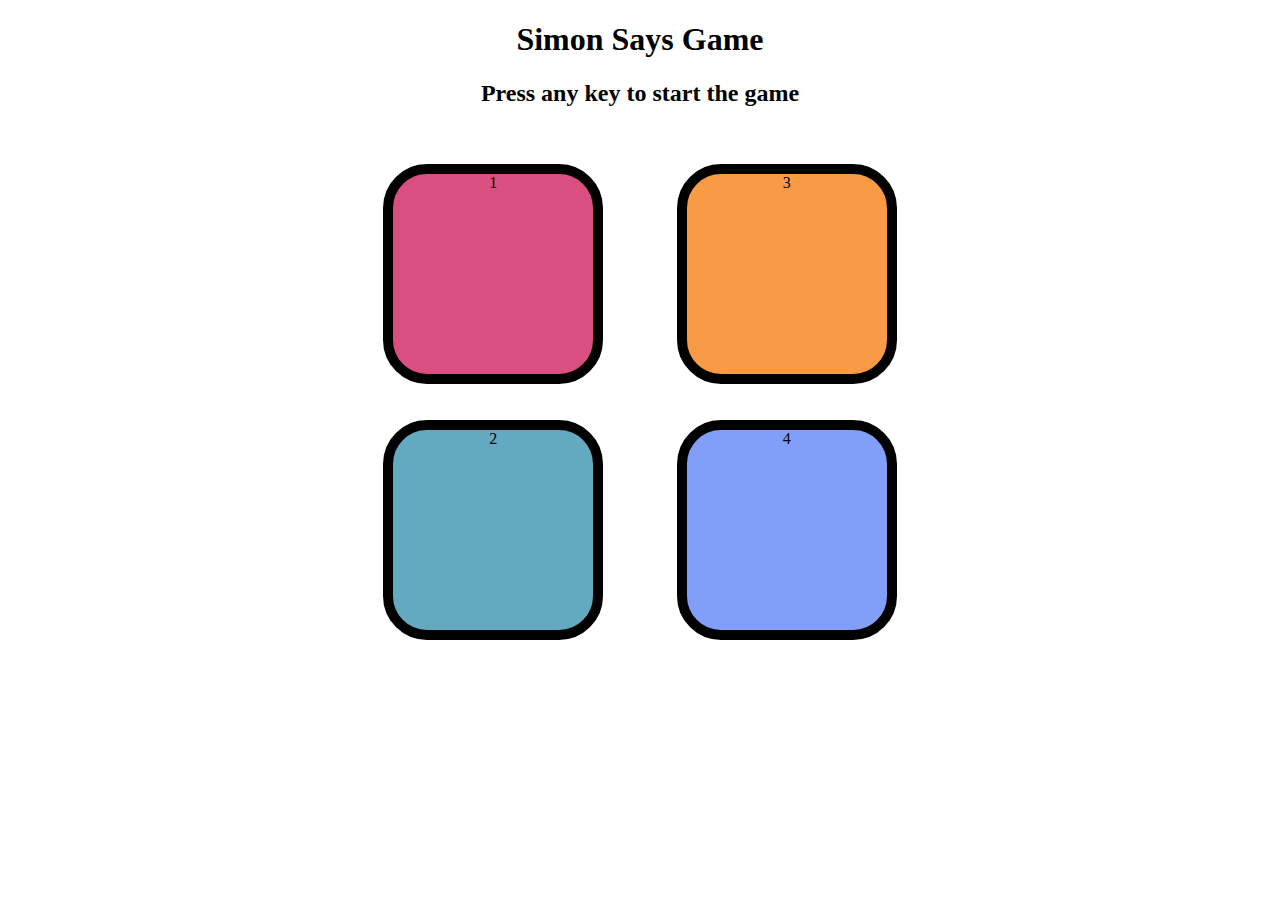
<file: simon game/index.html>
<!DOCTYPE html>
<html lang="en">
<head>
    <meta charset="UTF-8">
    <link rel="icon" href="/Images/logo.png" type="image/png" >
    <meta name="viewport" content="width=device-width, initial-scale=1.0">
    <link rel="stylesheet" href="style.css">
    <title>Simon Game</title>

</head>
<body>
  <h1>Simon Says Game</h1>

  <h2>Press any key to start the game</h2>
<div class="div-container">
    <div class="first-line">
        <div class="red  btn" id="red" type="button">1</div>
        <div class="green btn" id="green" type="button">2</div>
    </div>
    <div class="first-line">
        <div class="yellow btn" id="yellow" type="button">3</div>
        <div class="purple btn" id="purple" type="button">4</div>
    </div>
</div>
<script src="app.js"></script>    
</body>
</html>
</file>
<file: simon game/style.css>
*{
    text-align:center;
}
.div-container{
    display:flex;
    justify-content: center;

}
.btn{
    margin:2.3rem;
    height:200px;
    width:200px;
    border-radius:20%;
    border:10px solid black;
}
.red{
    background-color: #d95080;
}
.green{
    background-color: #63aac0;
}
.yellow{
    background-color: #f99b45;

}
.purple{
    background-color: #819ff9;
}
.flash{
    background-color: green;
}

.flash2{
    background-color:white;
}

.flash3{
    background-color: orange;
}
</file>
